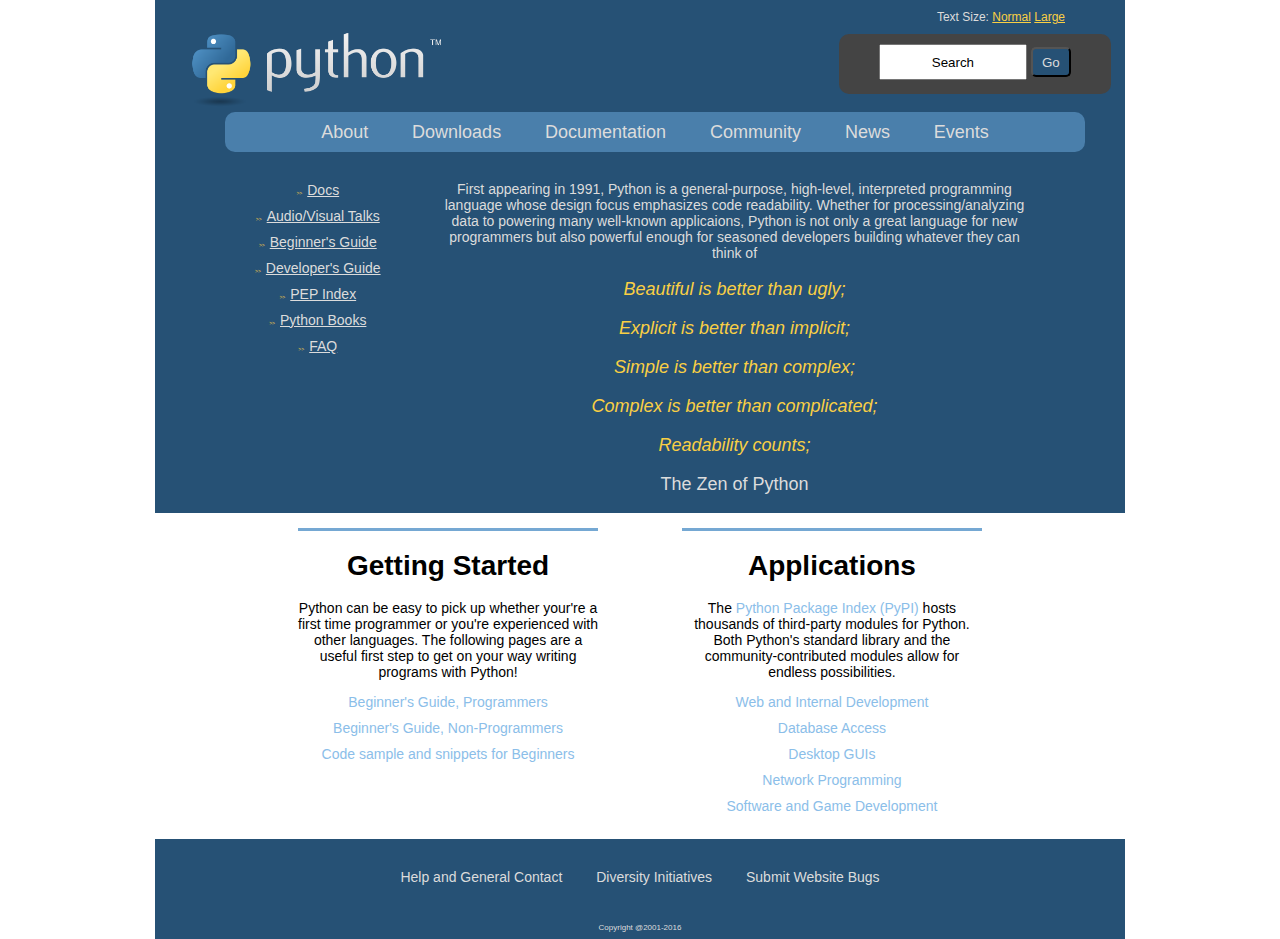
<file: CSS/Python/index.html>
<!DOCTYPE html>
<html lang="en">
<head>
    <meta charset="UTF-8">
    <meta name="viewport" content="width=device-width, initial-scale=1.0">
    <meta http-equiv="X-UA-Compatible" content="ie=edge">
    <link rel="stylesheet" href="css/style.css">
    <title>Python</title>
</head>
<body>
    <div id="container">
        <div id="header">
                <div id="textSize">
                    <ul>
                        <li>Text Size:</li>
                        <li><a href="#">Normal</a></li>
                        <li><a href="#">Large</a></li>
                    </ul>
                </div>
                <div id="searchWrapper">
                    <div id="icon"><img src="images/python.png" alt=""></div>
                    <div id="searchBar">
                        <input type="text" name="searchText" value="Search">
                        <input type="button" name="goButton" value="Go">
                    </div>
                </div>  
                <div id="navBarWrapper">
                    <div id="navBar">
                        <ul>
                            <li><a href="#">About</a></li>
                            <li><a href="#">Downloads</a></li>
                            <li><a href="#">Documentation</a></li>
                            <li><a href="#">Community</a></li>
                            <li><a href="#">News</a></li>
                            <li><a href="#">Events</a></li>
                        </ul>
                    </div>
                </div>  
                <div id="headerContentWrapper">
                    <div id="headerLeftBox">
                        <ul>
                            <li><a href="#">Docs</a></li>
                            <li><a href="#">Audio/Visual Talks</a></li>
                            <li><a href="#">Beginner's Guide</a></li>
                            <li><a href="#">Developer's Guide</a></li>
                            <li><a href="#">PEP Index</a></li>
                            <li><a href="#">Python Books</a></li>
                            <li><a href="#">FAQ</a></li>
                        </ul>
                    </div>
                    <div id="headerRightBox">
                        <p id="headerDescription">
                            First appearing in 1991, Python is a general-purpose, high-level, interpreted programming
                            language whose design focus emphasizes code readability. Whether for processing/analyzing 
                            data to powering many well-known applicaions, Python is not only a great language for new 
                            programmers but also powerful enough for seasoned developers building whatever they can think
                            of
                        </p>
                        <p class="headerQuotes">
                            Beautiful is better than ugly;
                        </p>
                        <p class="headerQuotes">
                            Explicit is better than implicit;
                        </p>
                        <p class="headerQuotes">
                            Simple is better than complex;
                        </p>
                        <p class="headerQuotes">
                            Complex is better than complicated;
                        </p>
                        <p class="headerQuotes">
                            Readability counts;
                        </p>
                        <p id="zenPython"> 
                            The Zen of Python
                        </p>
                    </div>
                </div>  
        </div>
       <div id="mainContent">
           <div class="mainContentBox">
               <h1>Getting Started</h1>
               <p>Python can be easy to pick up whether your're
                   a first time programmer or you're experienced
                   with other languages. The following pages are a 
                   useful first step to get on your way writing programs 
                   with Python!
               </p>
               <ul>
                   <li><a href="#">Beginner's Guide, Programmers</a></li>
                   <li><a href="#">Beginner's Guide, Non-Programmers</a></li>
                   <li><a href="#">Code sample and snippets for Beginners</a></li>                   
               </ul>
           </div> 
           <div class="mainContentBox">
                <h1>Applications</h1>
                <p>The <a href="#">Python Package Index (PyPI)</a> hosts thousands of 
                    third-party modules for Python. Both Python's standard library and 
                    the community-contributed modules allow for endless possibilities.
                </p>
                <ul>
                    <li><a href="#">Web and Internal Development</a></li>
                    <li><a href="#">Database Access</a></li>
                    <li><a href="#">Desktop GUIs</a></li>  
                    <li><a href="#">Network Programming</a></li>
                    <li><a href="#">Software and Game Development</a></li>                 
                </ul>
            </div> 
       </div>
       <div id="footer">
            <ul>
                <li><a href="#">Help and General Contact</a></li>
                <li><a href="#">Diversity Initiatives</a></li>
                <li><a href="#">Submit Website Bugs</a></li>
            </ul>
            <p>Copyright @2001-2016</p>
       </div>
    </div>
</body>
</html>
</file>
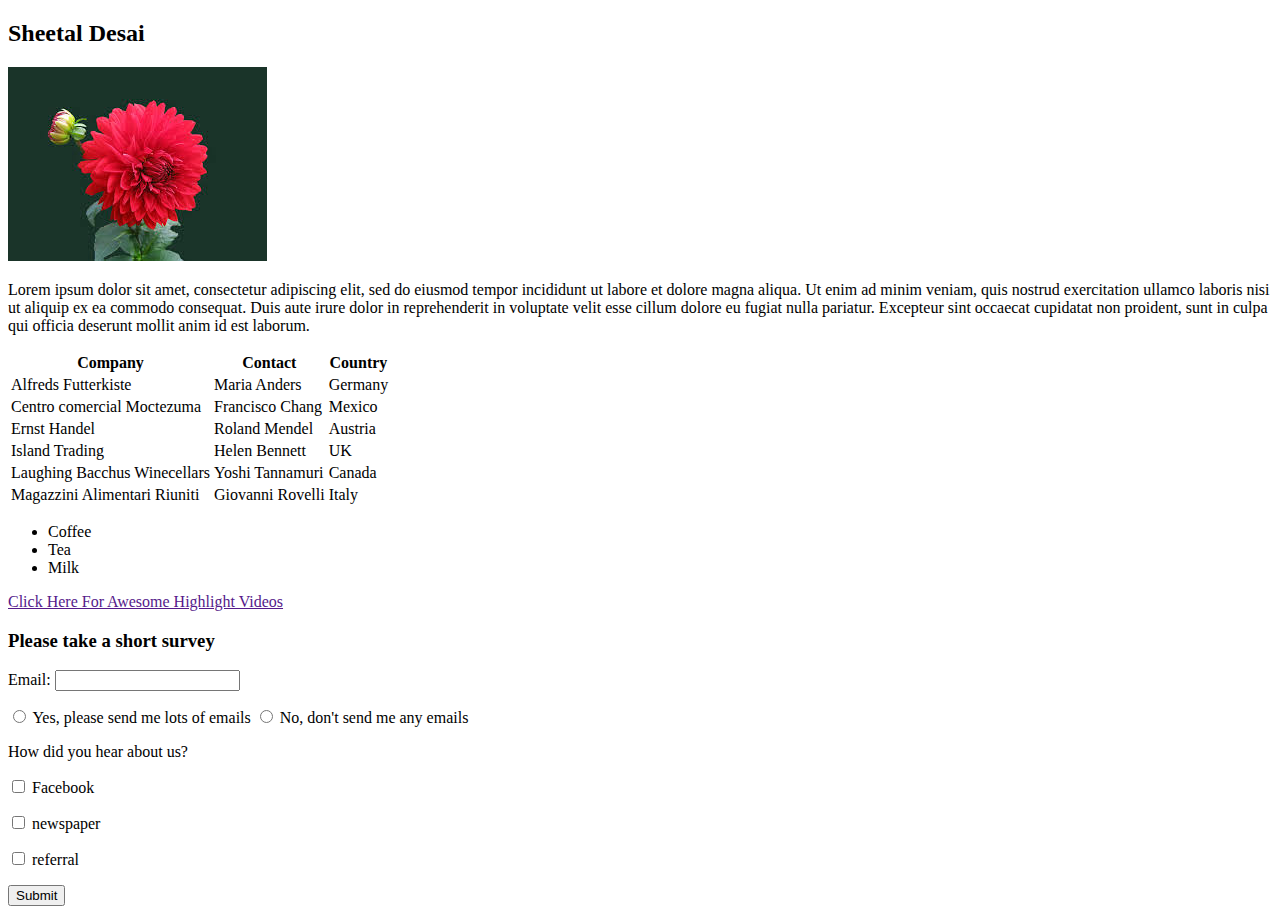
<file: HTML/blog.html>
<!DOCTYPE html>
<html lang="en">
<head>
    <meta charset="UTF-8">
    <meta name="viewport" content="width=device-width, initial-scale=1.0">
    <meta http-equiv="X-UA-Compatible" content="ie=edge">
    <title>Sheetal's Blog</title>
</head>
<body>
   <h2>Sheetal Desai</h2> 
   <img src="flower.jpeg" alt="flower">
   <p>Lorem ipsum dolor sit amet, consectetur adipiscing elit, sed do eiusmod tempor incididunt ut labore et dolore magna aliqua.
      Ut enim ad minim veniam, quis nostrud exercitation ullamco laboris nisi ut aliquip ex ea commodo consequat. 
      Duis aute irure dolor in reprehenderit in voluptate velit esse cillum dolore eu fugiat nulla pariatur. 
      Excepteur sint occaecat cupidatat non proident, sunt in culpa qui officia deserunt mollit anim id est laborum.
    </p>
    <table>
        <tr>
            <th>Company</th>
            <th>Contact</th>
            <th>Country</th>
        </tr>
        <tr>
            <td>Alfreds Futterkiste</td>
            <td>Maria Anders</td>
            <td>Germany</td>
        </tr>
        <tr>
            <td>Centro comercial Moctezuma</td>
            <td>Francisco Chang</td>
            <td>Mexico</td>
        </tr>
        <tr>
            <td>Ernst Handel</td>
            <td>Roland Mendel</td>
            <td>Austria</td>
        </tr>
        <tr>
            <td>Island Trading</td>
            <td>Helen Bennett</td>
            <td>UK</td>
        </tr>
        <tr>
            <td>Laughing Bacchus Winecellars</td>
            <td>Yoshi Tannamuri</td>
            <td>Canada</td>
        </tr>
        <tr>
            <td>Magazzini Alimentari Riuniti</td>
            <td>Giovanni Rovelli</td>
            <td>Italy</td>
        </tr>
    </table>
    <ul>
        <li>Coffee</li>
        <li>Tea</li>
        <li>Milk</li>
    </ul>
    <a href="">Click Here For Awesome Highlight Videos</a>
   
   <form action="process.php" method="post">
        <h3>Please take a short survey</h3>
        <p>
            Email:
            <input type="text" id="email" name="email">
        </p>
    
    <p>

        <input type="radio" id="yesemail" name="sendemail" value="yesemail">
        Yes, please send me lots of emails
       
       
        <input type="radio" id="noemail" name="sendemail" value="noemail">
        No, don't send me any emails
    </p>
    <p>
        How did you hear about us?
    </p>
    <p>
        <input type="checkbox" name="hearAboutUs" id="facebook" value="facebook">
        Facebook
    </p>
    <p>   
        <input type="checkbox" name="hearAboutUs" id="newspaper" value="newspaper">
        newspaper
    </p> 
    <p>    
        <input type="checkbox" name="hearAboutUs" id="referral" value="referral">
        referral
    </p>    
    </p>
    
    
    <p>
        <input type="submit" value="Submit">
    </p>
</form>

</body>
</html>
</file>
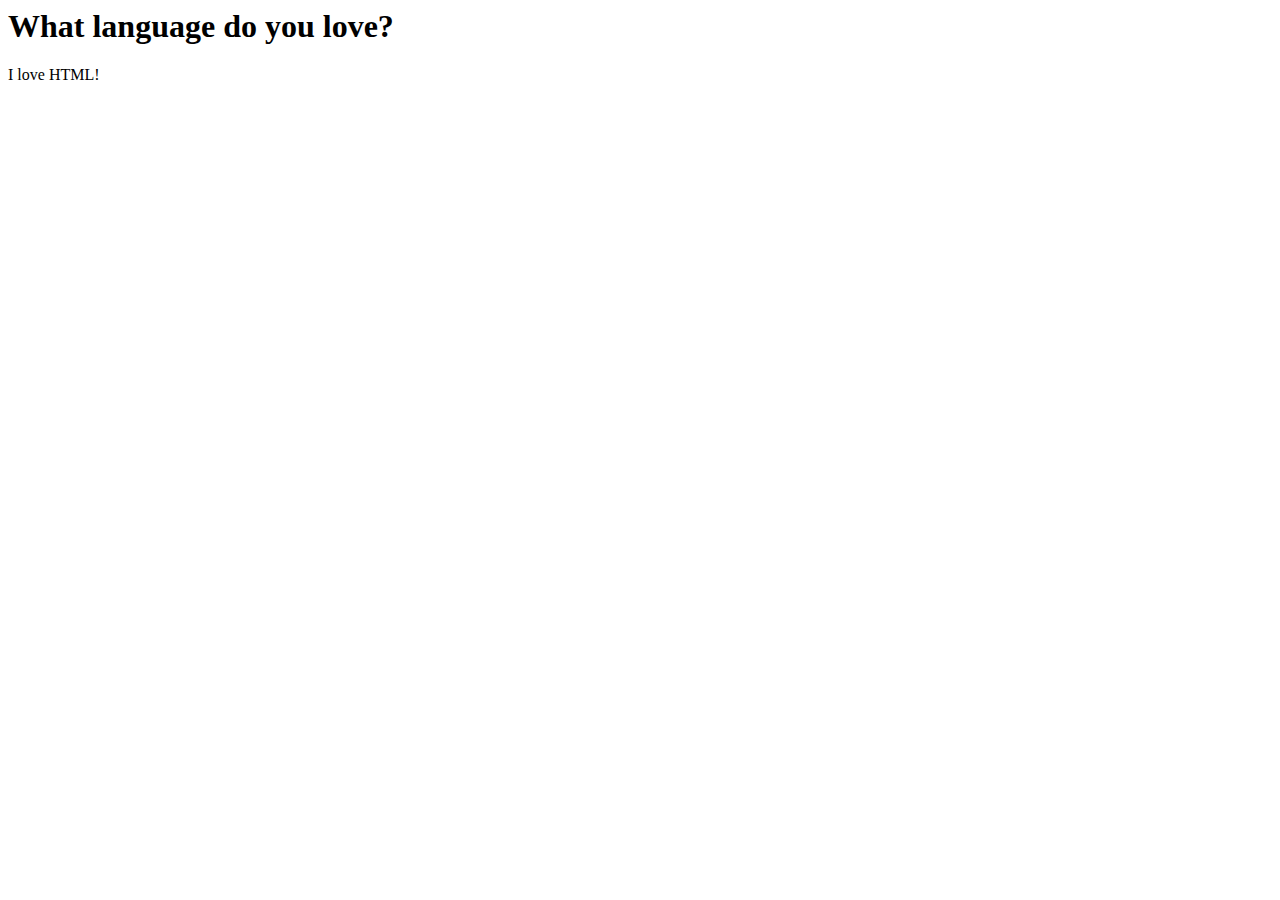
<file: HTML/indentHtml.html>
<html>
    <head>
        <title>
            Basic I
        </title>
    </head>
    <body>
        <h1>
            What language do you love?
        </h1>
        <p>
            I love HTML!
        </p>
    </body>
</html>
</file>
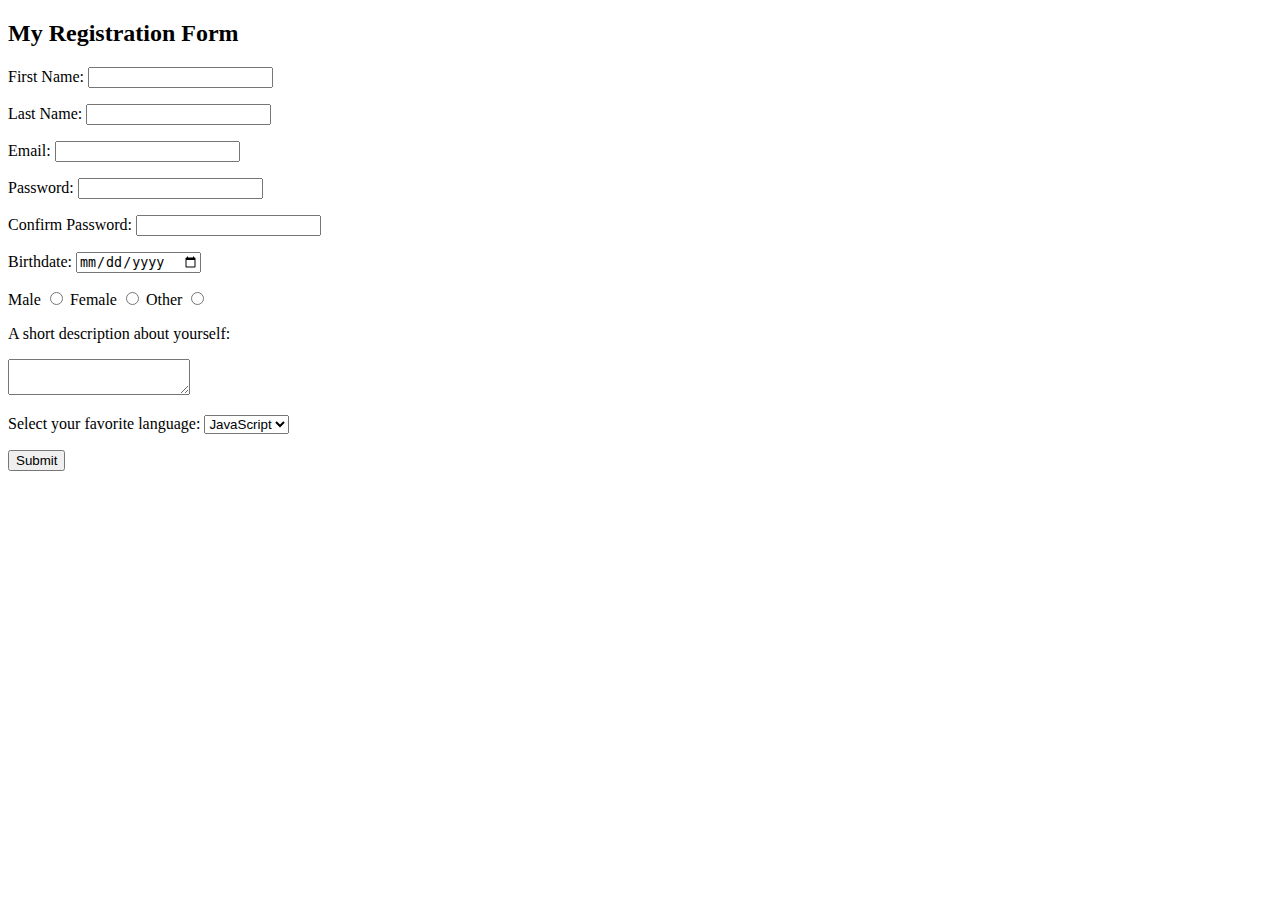
<file: HTML/registrationForm.html>
<!DOCTYPE html>
<html lang="en">
<head>
    <meta charset="UTF-8">
    <meta name="viewport" content="width=device-width, initial-scale=1.0">
    <meta http-equiv="X-UA-Compatible" content="ie=edge">
    <title>My Registration Form</title>
</head>
<body>
   <h2>My Registration Form</h2> 
   <form action="process.php" method="post">
   <p>
        First Name:
        <input type="text" id="first_name" name="first_name">
   </p>
   <p>
        Last Name:
        <input type="text" id="last_name" name="last_name">
    </p>
    <p>
        Email:
        <input type="text" id="email" name="email">
    </p>
    <p>
        Password:
        <input type="password" id="password" name="password">
    </p>
    <p>
        Confirm Password:
        <input type="password" id="confirm_password" name="confirm_password">
    </p>
    <p>
        Birthdate:
        <input type="date" id="bday" name="bday">
    </p>
    <p>
        Male
        <input type="radio" id="male" name="gender" value="male">
       
        Female
        <input type="radio" name="gender" value="female">

        Other
        <input type="radio" name="gender" value="other">
    </p>
    
    A short description about yourself:
    <p>
        <textarea name="description"></textarea>
    </p>
    <p>
        Select your favorite language:
        <select>
            <option value="js">JavaScript</option>
            <option value="C#">C#</option>
            <option value="Python">Python</option>
            <option value="C">C</option>
        </select>
    </p>
    <p>
        <input type="submit" value="Submit">
    </p>
</form>

</body>
</html>
</file>
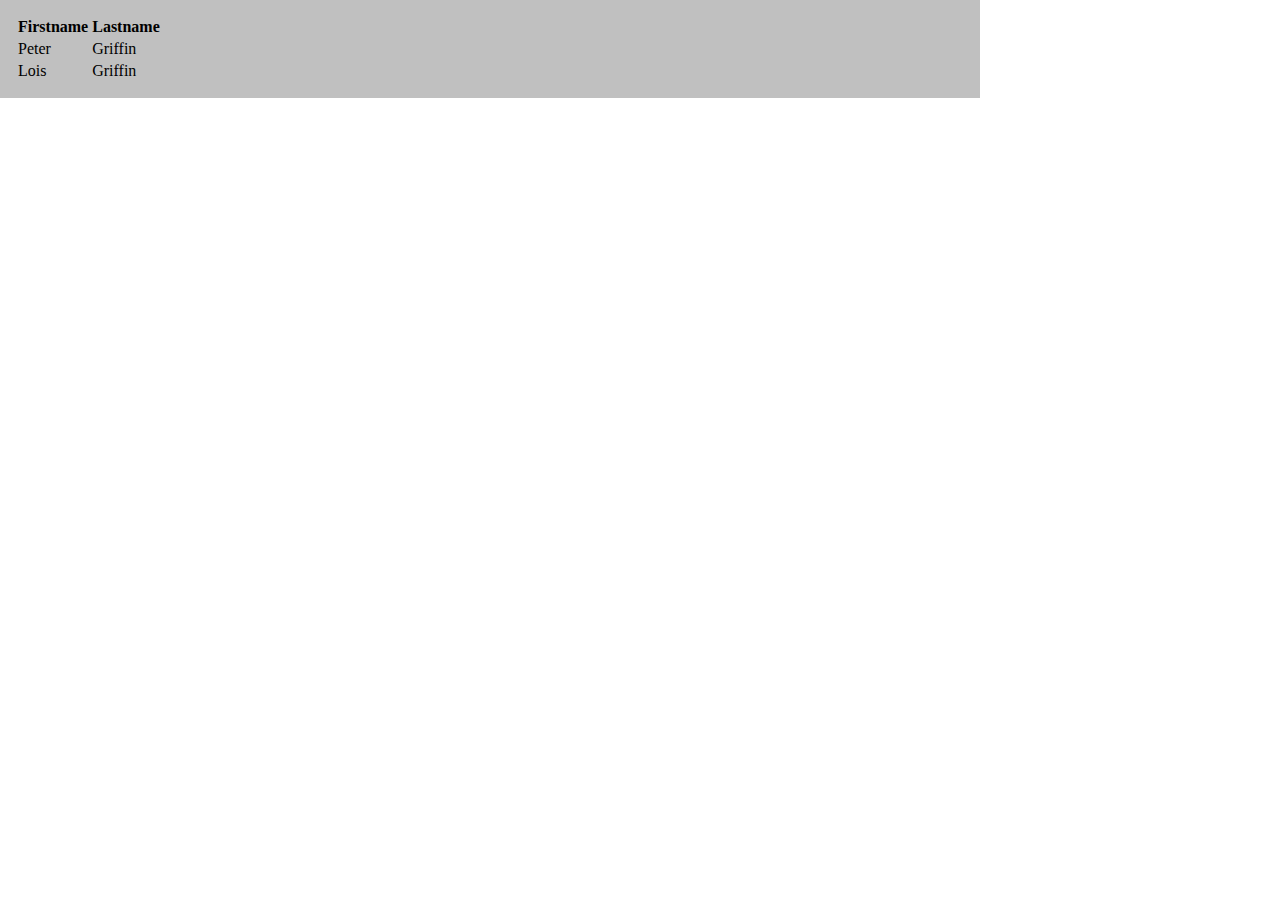
<file: CSS/DisplayBlock/displayBlock.html>
<!DOCTYPE html>
<html lang="en">
<head>
    <meta charset="UTF-8">
    <meta name="viewport" content="width=device-width, initial-scale=1.0">
    <meta http-equiv="X-UA-Compatible" content="ie=edge">
    <link rel="stylesheet" href="style.css">
    <title>Display Block</title>
</head>
<body>
    <div id="wrapper">
        <table>
            <tr>
            <th>Firstname</th>
            <th>Lastname</th>
            </tr>
            <tr>
            <td>Peter</td>
            <td>Griffin</td>
            </tr>
            <tr>
            <td>Lois</td>
            <td>Griffin</td>
            </tr>
      </table>
    </div>
</body>
</html>
</file>
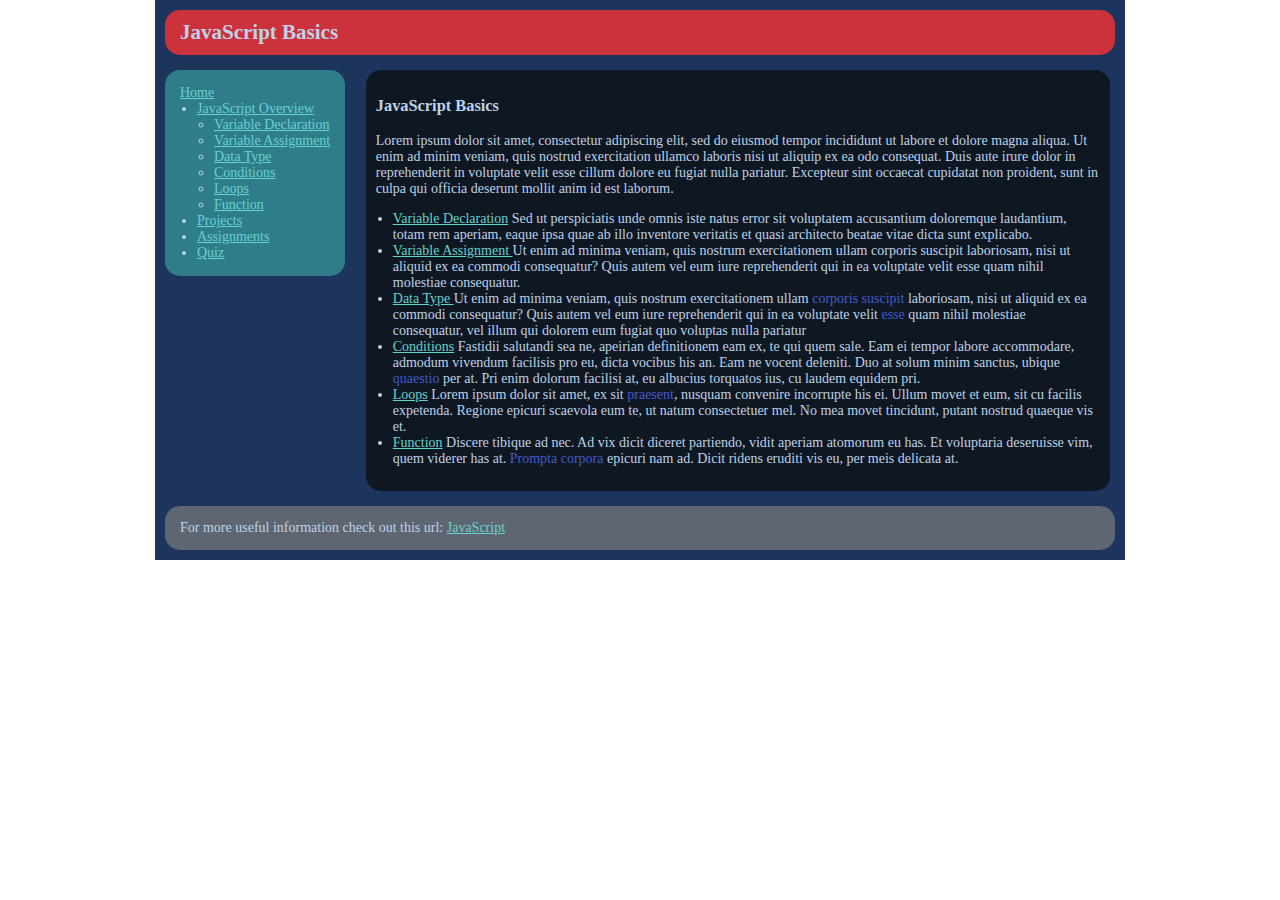
<file: CSS/JavaScriptBasic/JavaScriptBasic.html>
<!DOCTYPE html>
<html lang="en">
   <head>
      <title>Position Practice</title>
      <link rel="stylesheet" type="text/css" href="style.css">
      <title>Javascript Basics</title>
   </head>
   <body>
       <div id="wrapper">
         <div id="header">
             <h2>JavaScript Basics</h2>
         </div>
         <div id="navigation">
             <a href="#">Home</a>
             <ul>
                 <li><a href="#">JavaScript Overview</a>
                    <ul id="nestedList">
                        <li><a href="#">Variable Declaration</a></li>
                        <li><a href="#">Variable Assignment</a></li>
                        <li><a href="#">Data Type</a></li>
                        <li><a href="#">Conditions</a></li>
                        <li><a href="#">Loops</a></li>
                        <li><a href="#">Function</a></li>
                    </ul>
                </li>
                <li><a href="">Projects</a></li>
                <li><a href="">Assignments</a></li>
                <li><a href="">Quiz</a></li>
             </ul>
         </div>
         <div id="mainContent">
            <h3>JavaScript Basics</h3>
            <p>Lorem ipsum dolor sit amet, consectetur adipiscing elit, sed do eiusmod tempor incididunt ut labore
                et dolore magna aliqua. Ut enim ad minim veniam, 
                quis nostrud exercitation ullamco laboris nisi ut aliquip ex ea 
                odo consequat. Duis aute irure dolor in reprehenderit in voluptate velit esse cillum dolore eu fugiat nulla pariatur. 
                Excepteur sint occaecat cupidatat non proident, sunt in culpa qui officia deserunt mollit anim id est laborum.

                <ul>
                        <li><a href="#">Variable Declaration</a>
                            Sed ut perspiciatis unde omnis iste natus error sit voluptatem accusantium doloremque laudantium, totam rem aperiam, eaque ipsa quae ab illo inventore veritatis et quasi architecto beatae vitae dicta sunt explicabo. 
                        </li>
                        <li><a href="#">Variable Assignment </a>
                            Ut enim ad minima veniam, quis nostrum exercitationem ullam corporis suscipit laboriosam, nisi ut aliquid ex ea commodi consequatur? Quis autem vel eum iure reprehenderit qui in ea voluptate velit esse quam nihil molestiae consequatur.
                        </li>
                        <li><a href="#">Data Type </a>
                            Ut enim ad minima veniam, quis nostrum exercitationem ullam <span class="colorBlue">corporis suscipit</span> laboriosam, nisi ut aliquid ex ea commodi consequatur? Quis autem vel eum iure reprehenderit qui in ea voluptate velit <span class="colorBlue">esse</span> quam nihil molestiae consequatur, vel illum qui dolorem eum fugiat quo voluptas nulla pariatur
                        </li>
                        <li><a href="#">Conditions</a>
                            Fastidii salutandi sea ne, apeirian definitionem eam ex, te qui quem sale. Eam ei tempor labore accommodare, admodum vivendum facilisis pro eu, dicta vocibus his an. Eam ne vocent deleniti. Duo at solum minim sanctus, ubique <span class="colorBlue">quaestio</span> per at. Pri enim dolorum facilisi at, eu albucius torquatos ius, cu laudem equidem pri.
                        </li>
                        <li><a href="#">Loops</a>
                            Lorem ipsum dolor sit amet, ex sit <span class="colorBlue"> praesent</span>, nusquam convenire incorrupte his ei. Ullum movet et eum, sit cu facilis expetenda. Regione epicuri scaevola eum te, ut natum consectetuer mel. No mea movet tincidunt, putant nostrud quaeque vis et.
                        </li>
                        <li><a href="#">Function</a>
                            Discere tibique ad nec. Ad vix dicit diceret partiendo, vidit aperiam atomorum eu has. Et voluptaria deseruisse vim, quem viderer has at. <span class="colorBlue">Prompta corpora </span>epicuri nam ad. Dicit ridens eruditi vis eu, per meis delicata at.
                        </li>
                </ul>
    
            </p>
         </div>
         <div id="footer">For more useful information check out this url: 
             <a href="#" id="link">JavaScript</a>
         </div>
      </div><!-- end of wrapper -->
   </body>
</html>
</file>
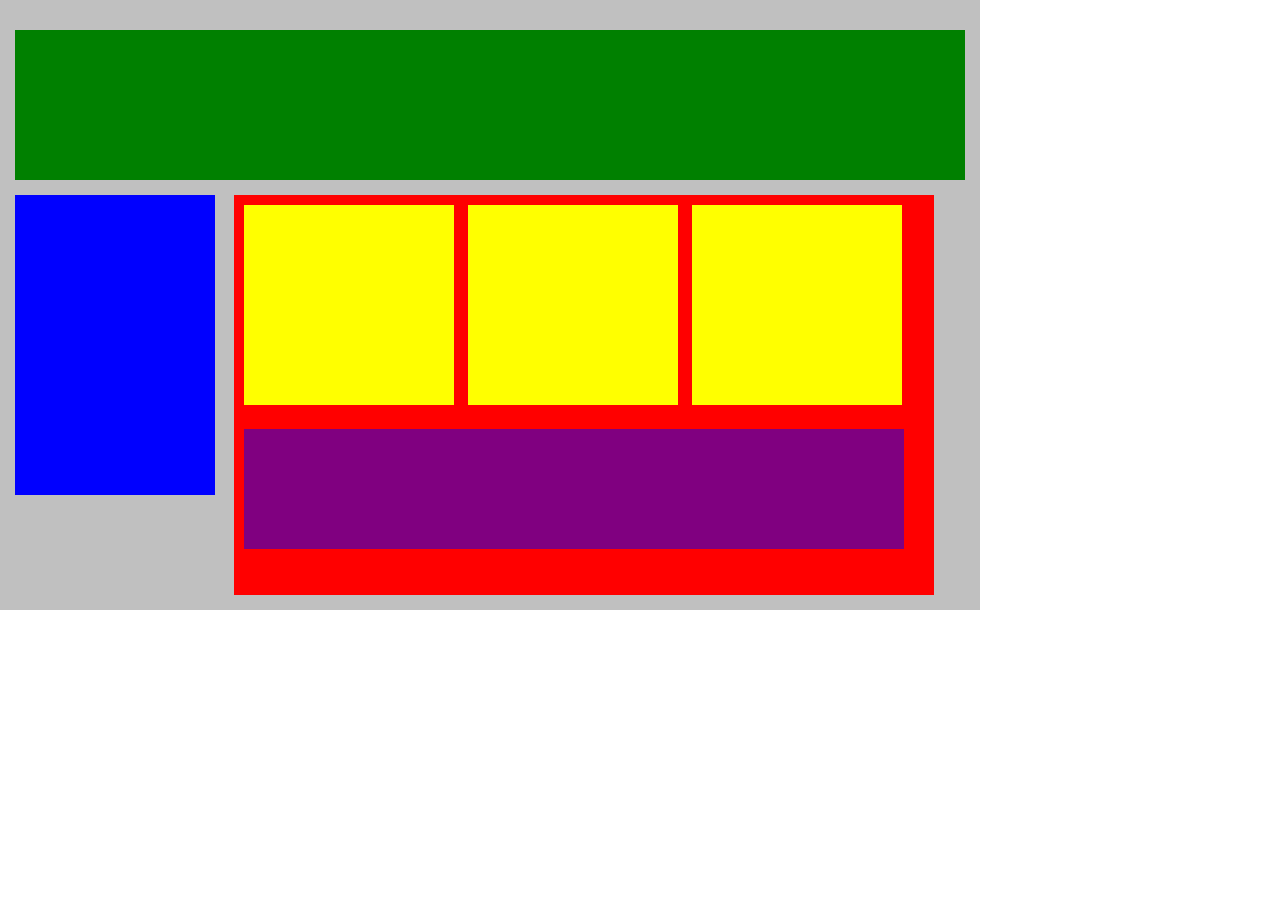
<file: CSS/PlottingBlocks/PlottingBlocks.html>
<!DOCTYPE html>
<html lang="en">
   <head>
      <title>Position Practice</title>
      <link rel="stylesheet" type="text/css" href="style.css">
   </head>
   <body>
       <div id="wrapper">
         <div id="header"></div>
         <div id="navigation"></div>
         <div id="main_content">
            <div class="subcontents"></div>
            <div class="subcontents"></div>
            <div class="subcontents"></div>
            <div id="advertisement"></div>
         </div>
      </div><!-- end of wrapper -->
   </body>
</html>
</file>
<file: CSS/Python/css/style.css>
body{
    margin: 0px;
    padding: 0px;
    font-family: Verdana,sans-serif;
    font-size: 14px;
    color: #DCDCDC;
}
ul {
    margin: 0;
    padding: 0;
    list-style-type: none;
}
  
li a {
    color: #DCDCDC;
}

#container {
    width: 970px;
    margin: auto;
    font-family: Verdana,sans-serif;
} 

#header {
    background-color: #265175;
}

#textSize {
    text-align: right;
    margin: 0 60px;
}
#textSize ul { 
    font-size: 12px;
    padding-top: 10px;
}
#textSize li {
    display: inline;
}

#textSize li a {
    color: #F9CF44;
}

#icon {
    display: inline-block;
}

#icon img{
    padding: 0;
    width: 300px;
    margin-left: 30px;
}

#searchBar {
    display: inline-block;
    height: 60px;
    padding: 10px 40px;
    background-color: #444444;
    border-radius: 10px;
    vertical-align: top;
    box-sizing: border-box;
    margin-top: 10px;
    margin-left: 350px;
}

#searchBar input[type="text"]{
    height: 30px;
    width: 140px;
    text-align: center;
}
#searchBar input[type="button"]{
    background-color: #265175;
    height: 30px;
    width: 40px;
    border-radius: 5px;
    color: #DCDCDC;
}

#navBarWrapper {
    text-align: center;
    margin-right: 40px;
    margin-left: 70px;
}
#navBar {
    height: 40px;
    background-color: #4A7FAB;
    border-radius: 10px;
    margin-bottom: 15px;
}

#navBar ul {
    padding-top: 10px;
}

#navBar li {
    display: inline;
    padding: 0 20px;
    
}

#navBar li a {
    text-decoration: none;
    font-size: 18px;
}

#headerLeftBox {
    display: inline-block;
    text-align: center;
    margin-left: 100px;
    margin-top: 10px;
}

#headerLeftBox li {
    padding: 5px 0;
}

#headerLeftBox li:before {
    content: ">>";
    font-size: 5px;
    padding-right: 5px;
    color: #F9CF44;
}
#headerRightBox {
    display: inline-block;
    text-align: center;
    width: 600px;
    vertical-align: top;
    margin-left: 50px;
}

.headerQuotes {
    font-style: italic;
    color: #F9CF44;
    font-size: 18px;
}

#zenPython {
    font-size: 18px;
}

#mainContent {
   
    background-color: white;
    color: black;
    width: 100%;
    text-align: center;
}

.mainContentBox {
    border-top: 3px solid #75A8D3;
    text-align: center;
    width: 300px;
    margin: 15px 40px;
    display: inline-block;
    vertical-align: top;
}

.mainContentBox li
{
    padding-bottom: 10px;
}
.mainContentBox  a {
    color: #8BBEE9;
    text-decoration: none;
}

#footer {
    background-color: #265175;
    height: 100px;
    text-align: center;
    box-sizing: border-box;
}

#footer ul {
    list-style-type: none;
    margin: 0;
    padding: 30px;
    
}

#footer li {
    display: inline;
    padding: 15px;
}

#footer li a {
    text-decoration: none;
    color: #DCDCDC;
}

#footer p {
    font-size: 8px;
}
</file>
<file: CSS/DisplayBlock/style.css>
body{
    margin: 0px;
    padding: 0px;
    /*background-color: grey;*/
   }
   #wrapper{
    width: 950px;
    background-color: silver;
    padding: 15px;
    /*margin: 0px auto;*/
   }
</file>
<file: CSS/JavaScriptBasic/style.css>
body{
    margin: 0px;
    padding: 0px;
    font-family: Gotham-Rounded-Book;
    font-size: 14px;
    color: #BED2E9;
}

ul {
    padding: 0 0 0 17px;
    margin: 0;
}

a {
    color:#66D2CD;
}    

#wrapper{
    width: 950px;
    background-color: #1D355C;
    padding: 10px;
    margin: auto;
}

#header{
    height: 40px;
    border-radius: 15px;
    background-color: #CC323B;
    padding: 5px 0 0 10px;
    margin: 0 0 15px 0;
}

#header h2 {
    margin: 5px;
}

#navigation{
    
    background-color: #2F7D8B;
    display: inline-block;
    border-radius: 15px;
    padding: 15px;
}

#mainContent{
    
    width: 724px;
    background-color: #0F1822;
    
    display: inline-block;
    margin: 0 0 15px 17px;
    padding: 0px;
    vertical-align: top;
    border-radius: 15px;
    padding: 10px;
}

#footer {
    background-color: #5E6672;
    height: 30px;
    border-radius: 15px;
    padding: 14px 0 0 15px;
} 

.colorBlue{
    color:#4359CF;
}
</file>
<file: CSS/PlottingBlocks/style.css>
body{
 margin: 0px;
 padding: 0px;
 /*background-color: grey;*/
}
#wrapper{
 width: 950px;
 background-color: silver;
 padding: 15px;
 /*margin: 0px auto;*/
}
#header{
 height: 150px;
 background-color: green;
 margin: 15px 0;
}
#navigation{
 height: 300px;
 width: 200px;
 background-color: blue;
 display: inline-block;
 
}
#main_content{
 height: 400px;
 width: 700px;
 background-color: red;
 display: inline-block;
 margin: 0 15px;
 padding: 0px;
 vertical-align: top;
}
.subcontents{
 height: 200px;
 width: 210px;
 background-color: yellow;
 display: inline-block;
 margin: 10px 0 10px 10px;
}
#advertisement{
 height: 120px;
 width: 660px;
 background-color: purple;
 margin: 10px;
}
</file>
